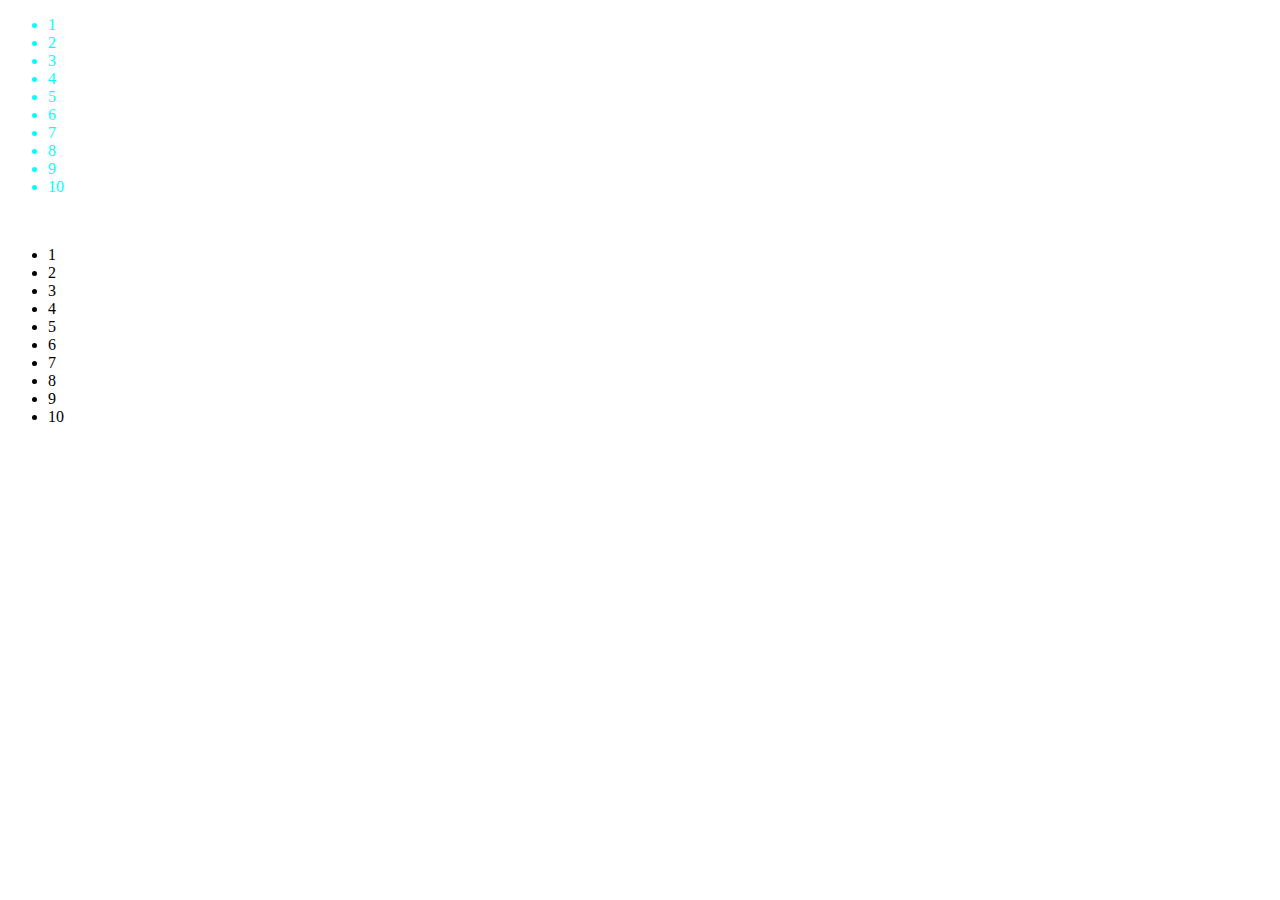
<file: 10/index.html>
<!DOCTYPE html>
<html lang="en">

<head>
    <meta charset="UTF-8">
    <meta http-equiv="X-UA-Compatible" content="IE=edge">
    <meta name="viewport" content="width=device-width, initial-scale=1.0">
    <link rel="stylesheet" href="style.css">
    <script src="script.js" defer></script>
    <title>color list</title>
</head>

<body>
    <ul class="color_li">
        <li>1</li>
        <li>2</li>
        <li>3</li>
        <li>4</li=>
        <li>5</li>
        <li>6</li>
        <li>7</li>
        <li>8</li>
        <li>9</li>
        <li>10</li>
    </ul>
    <br>
    <ul id="id">
        <li>1</li>
        <li>2</li>
        <li>3</li>
        <li>4</li>
        <li>5</li>
        <li>6</li>
        <li>7</li>
        <li>8</li>
        <li>9</li>
        <li>10</li>
    </ul>

</body>

</html>
</file>
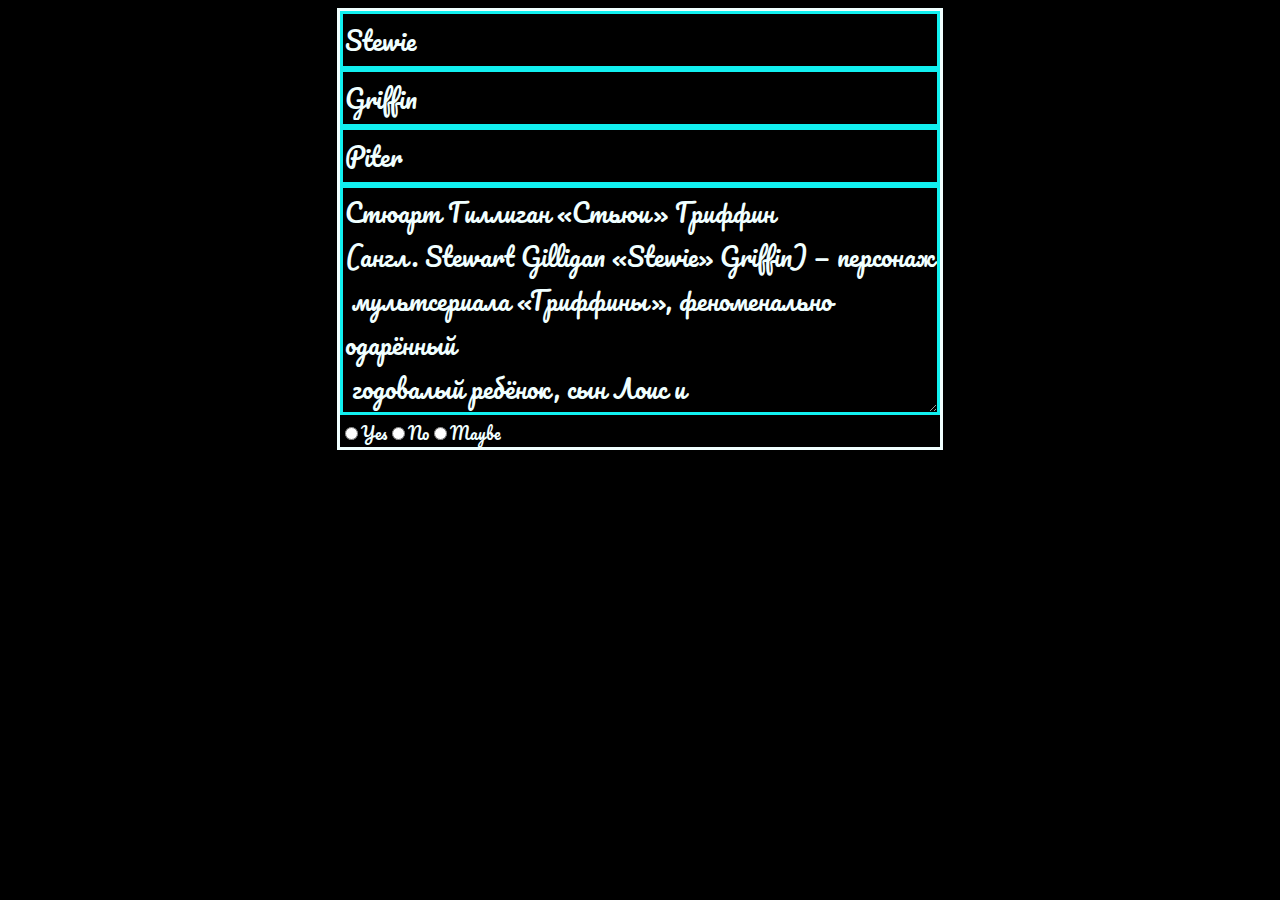
<file: 11/index.html>
<!DOCTYPE html>
<html lang="en">

<head>
    <meta charset="UTF-8">
    <meta http-equiv="X-UA-Compatible" content="IE=edge">
    <meta name="viewport" content="width=device-width, initial-scale=1.0">
    <link href="https://fonts.googleapis.com/css2?family=Pacifico&display=swap" rel="stylesheet">
    <link rel="stylesheet" href="style.css">
    <script src="script.js" defer></script>
    <title>DZ form</title>
</head>

<body>
  

</body>

</html>
</file>
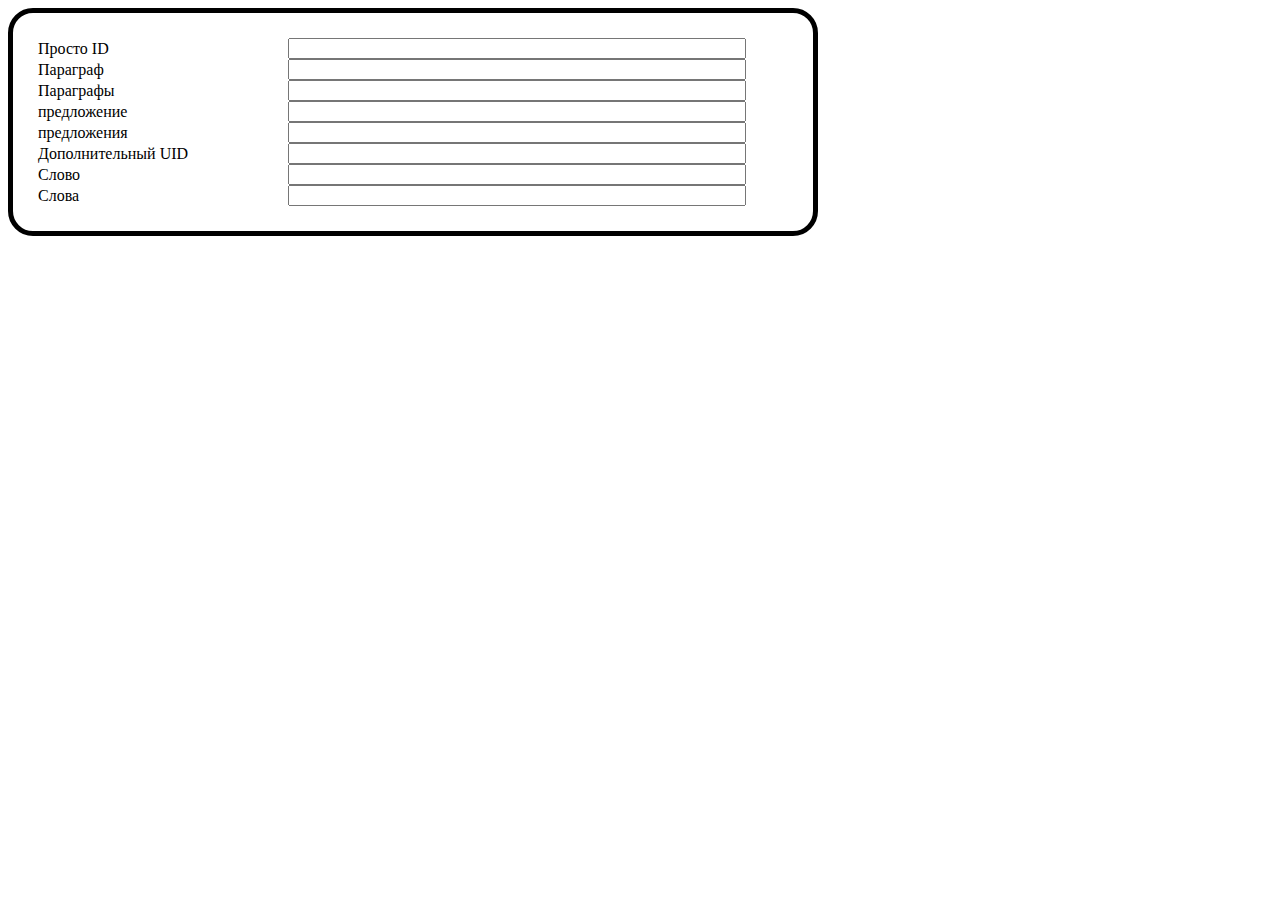
<file: 12/index.html>
<!DOCTYPE html>
<html lang="en">

<head>
    <meta charset="UTF-8">
    <meta http-equiv="X-UA-Compatible" content="IE=edge">
    <meta name="viewport" content="width=device-width, initial-scale=1.0">
    <link rel="stylesheet" href="style.css">
    <script src="script.js" defer></script>
    <title></title>
</head>

<body>
    <div class="div_api">
        <label for="id">Просто ID </label><input type="text" id="id">
        <label for="paragraph">Параграф</label><input type="textaria" id="paragraph">
        <label for="paragraphs">Параграфы</label><input type="text" id="paragraphs"><br><!--no-->

        <label for="sentence">предложение</label><input type="text" id="sentence">
        <label for="sentences">предложения</label><input type="text" id="sentences"><br><!--no-->
        <label for="uid">Дополнительный UID</label><input type="text" id="uid"> 
        <label for="word">Слово</label><input type="text" id="word">
        <label for="words">Слова</label> <input type="text" id="words"><br><!--no-->
    </div>

</body>

</html>
</file>
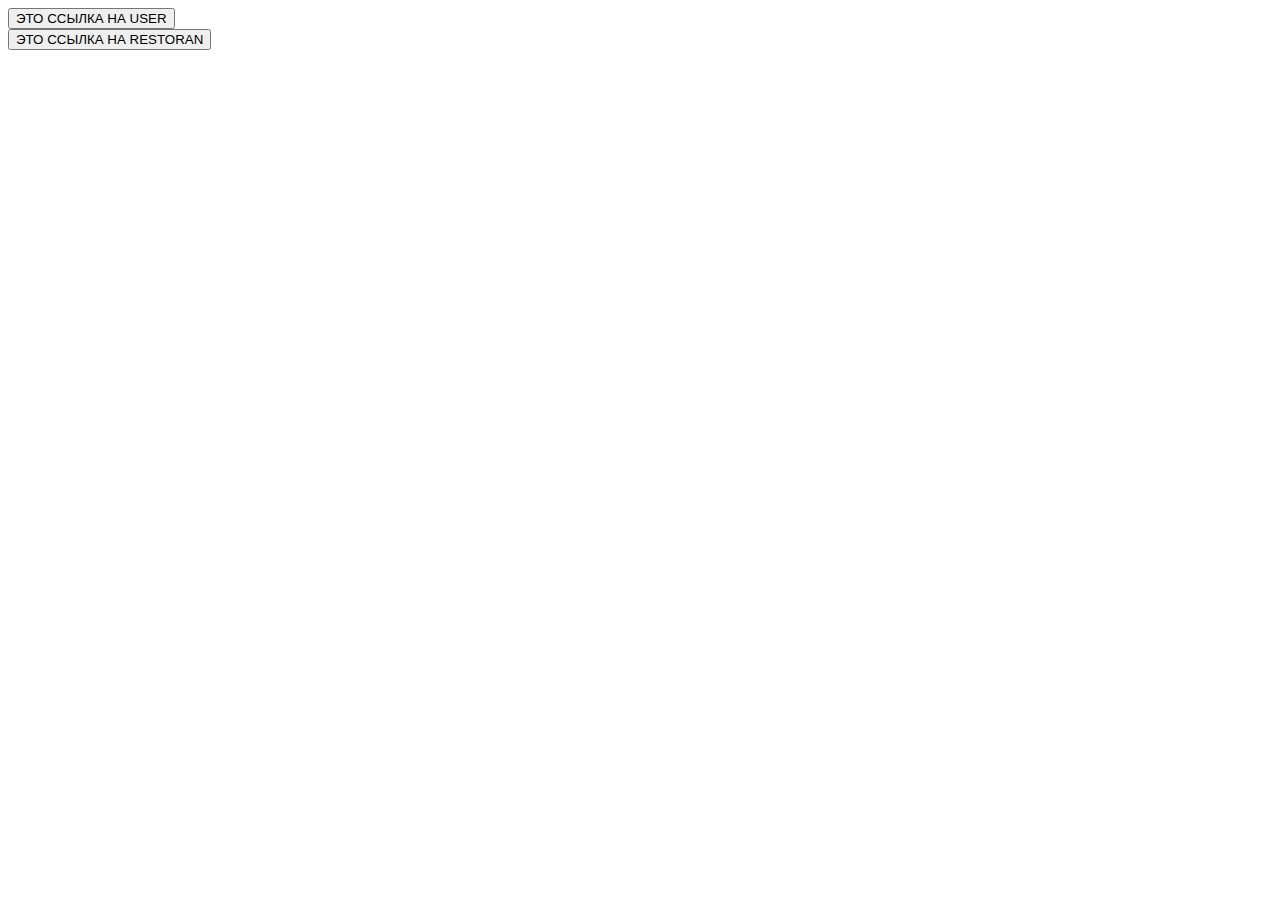
<file: 13/index.html>
<!DOCTYPE html>
<html lang="en">

<head>
    <meta charset="UTF-8">
    <meta http-equiv="X-UA-Compatible" content="IE=edge">
    <meta name="viewport" content="width=device-width, initial-scale=1.0">
    <link rel="stylesheet" href="style.css">
    <script src="script.js" defer></script>
    <title>DZ13</title>
</head>

<body>
    <header>
        <button id="index-index">ЭТО ССЫЛКА НА USER</button> <br>
        <button id="index-user">ЭТО ССЫЛКА НА RESTORAN</button><br>
        <div id="div_content"></div>
        <div id="div_restaurant"></div>
    </header>
</body>

</html>
</file>
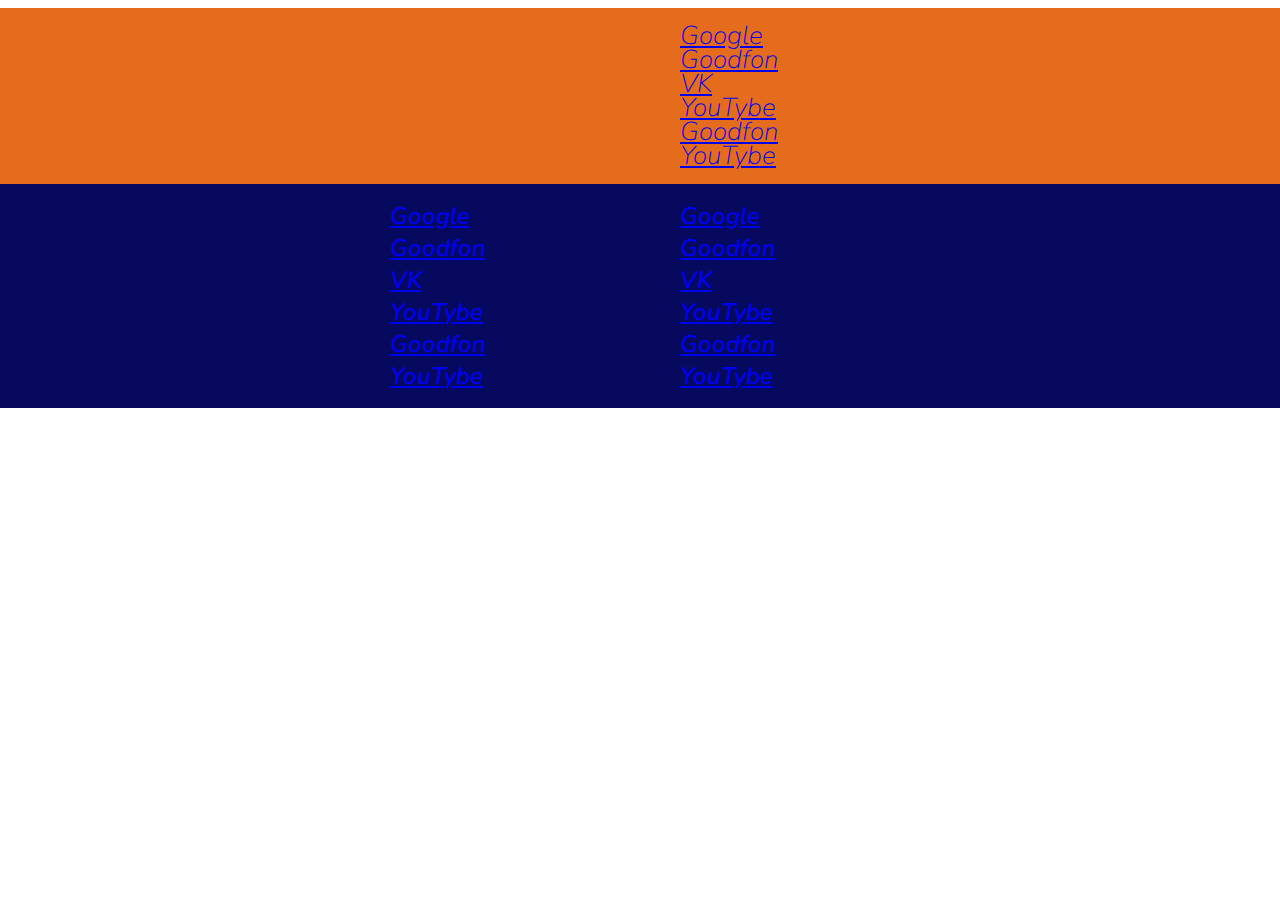
<file: 8/index.html>
<!DOCTYPE html>
<html lang="en">

<head>
    <meta charset="UTF-8">
    <meta http-equiv="X-UA-Compatible" content="IE=edge">
    <meta name="viewport" content="width=device-width, initial-scale=1.0">
    <link href="https://fonts.googleapis.com/css2?family=Nunito:wght@200&display=swap" rel="stylesheet">
    <link rel="stylesheet" href="style.css">
    <script src="script.js" defer></script>
    <script src='https://cdnjs.cloudflare.com/ajax/libs/jquery/3.4.1/jquery.min.js'></script>
    <title>Website layout using only JS</title>
</head>

<body>
  
</body>

</html>
</file>
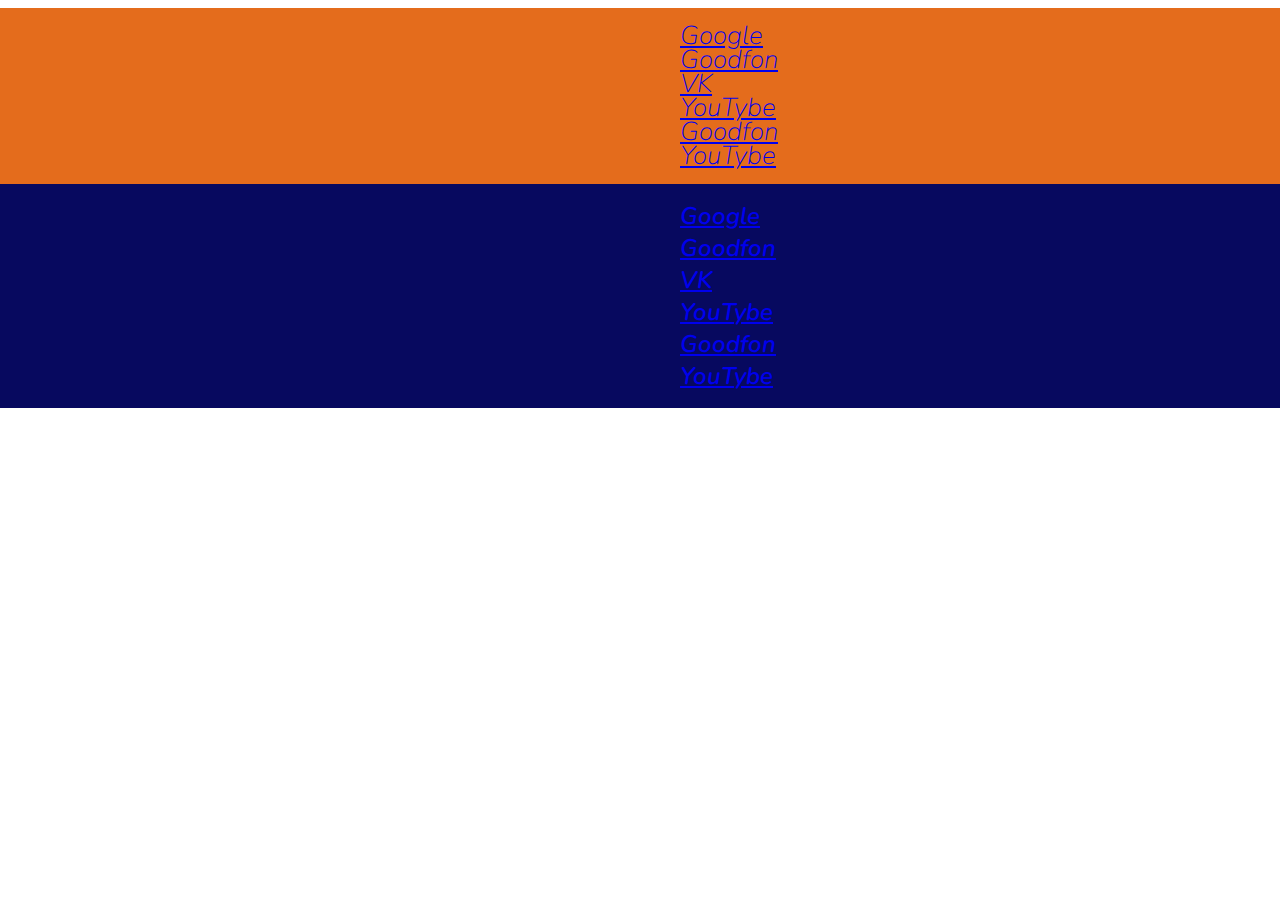
<file: 9/index.html>
<!DOCTYPE html>
<html lang="en">

<head>
    <meta charset="UTF-8">
    <meta http-equiv="X-UA-Compatible" content="IE=edge">
    <meta name="viewport" content="width=device-width, initial-scale=1.0">
    <link href="https://fonts.googleapis.com/css2?family=Nunito:wght@200&display=swap" rel="stylesheet">
    <link rel="stylesheet" href="style.css">
    <script src="script.js" defer></script>
    <script src='https://cdnjs.cloudflare.com/ajax/libs/jquery/3.4.1/jquery.min.js'></script>
    <title>Website layout using only JS+function</title>
</head>

<body>
  
</body>

</html>
</file>
<file: 10/style.css>
.color_li{
  color: aqua;
  background-color:none;
 
}

.color_li2 {
  background-color: rgb(187, 255, 0);
  width: fit-content;
}
</file>
<file: 11/style.css>
body{
    background-color: black;
    display: flex;
    align-items: center;
    justify-content: center;
}

.class_div{
    color: azure;
    background-color: black;
    border: solid 3px azure;
    width: 600px;
    
}
.class_input{
    color: azure;
    background-color: black;
    font-family: "Pacifico";
    font-size: 25px;
    border: solid 3px rgb(17, 240, 240);
    width: calc(100% - 10px);
    height: 50px;
}
.class_lebel{
    color: azure;
    background-color: black;
    font-family: "Pacifico";
}

.class_textarea{
    color: azure;
    background-color: black;
    font-family: "Pacifico";
    font-size: 25px;
    border: solid 3px rgb(17, 240, 240);
    width: calc(100% - 10px);
    height: 220px;
    white-space: pre-line;
    
}
</file>
<file: 12/style.css>
.div_api{
    display: flex;
    align-items: center;
    width: 750px;
    flex-wrap: wrap;
    border: solid 5px black;
    border-radius: 25px;
    padding: 25px;
}
label{
    width: 250px;
}
input{
    width: 450px;
}
</file>
<file: 13/style.css>
a:active {
    color: red;

  }
</file>
<file: 8/style.css>
.class1 {
  color: aqua;
  font-size: 50px;
}
.class2 {
  color: #00ccff;
  letter-spacing: 0em;
  text-align: left;
  display: flex;
  flex-wrap: wrap;
  justify-content: center;
}
nav {
  min-width: 1440px;
  display: flex;
  flex-wrap: wrap;
  align-items: center;
  justify-content: center;
  background-color: rgb(7, 9, 95);
}
ul {
  width: 250px;
}
li {
  list-style: none;
  font-family: "Nunito";
  font-size: 24px;
  font-style: oblique;
  font-weight: 600;
  line-height: 32px;
}
.header_class {
  display: flex;
  flex-wrap: wrap;
  justify-content: center;
}

.header_nav {
  background-color: rgb(228, 108, 28);
}

.header_ul {
  width: 200px;
}

.header_li {
  color: #000000;
  list-style: none;
  font-size: 26px;
  font-weight: 200;
  line-height: 24px;
}
</file>
<file: 9/style.css>
.class1 {
  color: aqua;
  font-size: 50px;
}
.class2 {
  color: #00ccff;
  letter-spacing: 0em;
  text-align: left;
  display: flex;
  flex-wrap: wrap;
  justify-content: center;
}
nav {
  min-width: 1440px;
  display: flex;
  flex-wrap: wrap;
  align-items: center;
  justify-content: center;
  background-color: rgb(7, 9, 95);
}
ul {
  width: 250px;
}
li {
  list-style: none;
  font-family: "Nunito";
  font-size: 24px;
  font-style: oblique;
  font-weight: 600;
  line-height: 32px;
}
.header_class {
  display: flex;
  flex-wrap: wrap;
  justify-content: center;
}

.header_nav {
  background-color: rgb(228, 108, 28);
}

.header_ul {
  width: 200px;
}

.header_li {
  color: #000000;
  list-style: none;
  font-size: 26px;
  font-weight: 200;
  line-height: 24px;
}
</file>
